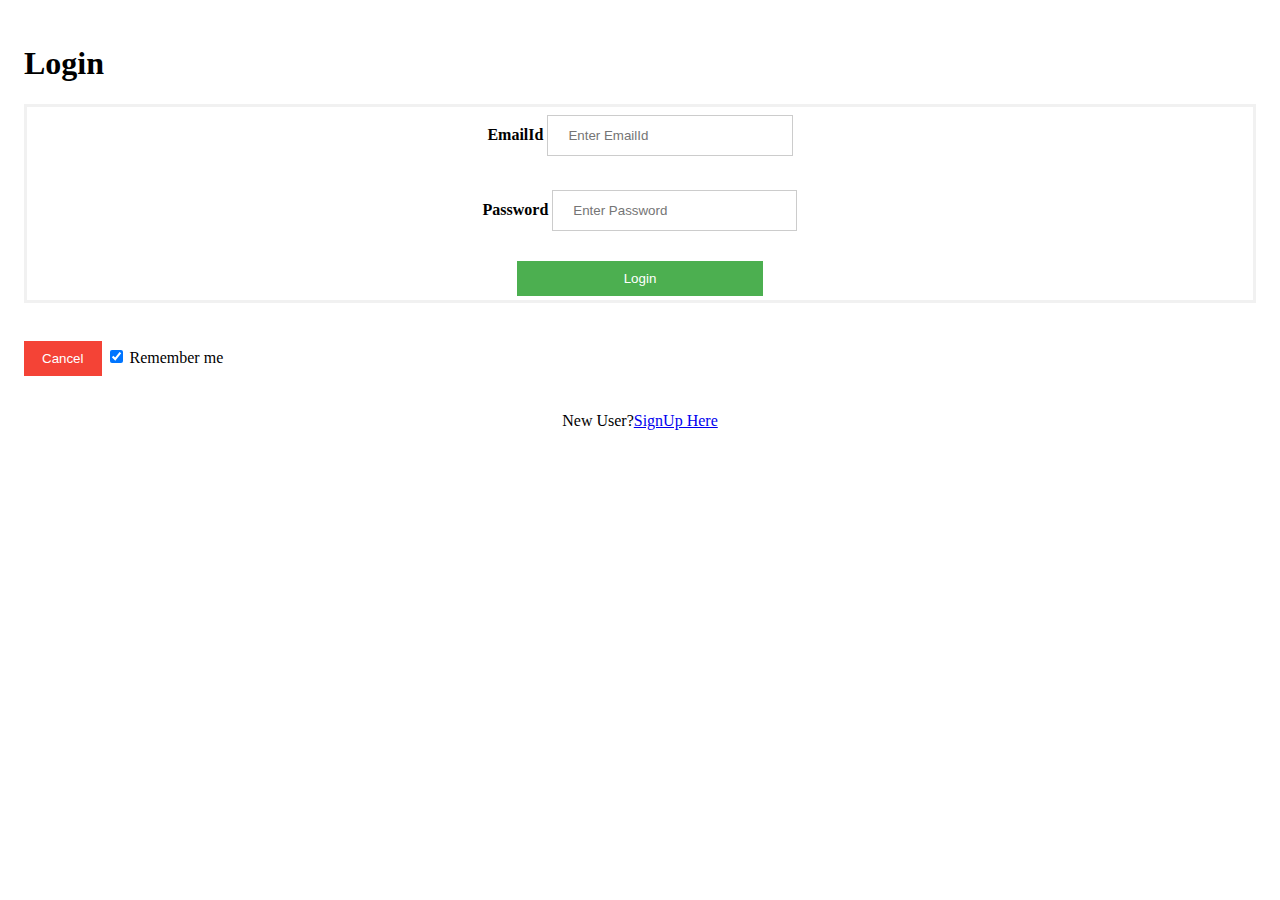
<file: cloudproject/CloudProject1/target/classes/static/index.html>
<html>
 
 <Head>
 <title>Login Page</title>
 <link rel="stylesheet" href="index.css">
 <script src="js/login.js"></script>
 <script src="js/SignUp.js"></script>
 </Head>
 
 <body>
 
 <div>
<!--  <form id="form1" >-->


  <div class="container">
  <h1>Login</h1>
  
  <form name="myform" id="myform" method="post">
    <label for="emailid"><b>EmailId</b></label>
    <input type="text" placeholder="Enter EmailId" name="emailid" id="emailid" required>
    
    <br>

	<br>
	
    <label for="psw"><b>Password</b></label>
    <input type="password" placeholder="Enter Password" name="psw" id="psw" required>

	<br>
	
	<br> 

	
    	<button type="submit" onclick="return validate()">Login</button>

  </form> 		
    <br>
    
   
    <button type="button" class="cancelbtn">Cancel</button>
    
    
    <label>
      <input type="checkbox" checked="checked" name="remember"> Remember me
    </label>
  </div>
	

	
  <!--  <div class="container" style="background-color:#f1f1f1">-->
  <p align="center">New User?<a href="#" onclick="return SignUpPage()">SignUp Here</a></p>
  
  
  </div>
<!--  </form>-->
<!--  </div>-->


</body>

</html>
</file>
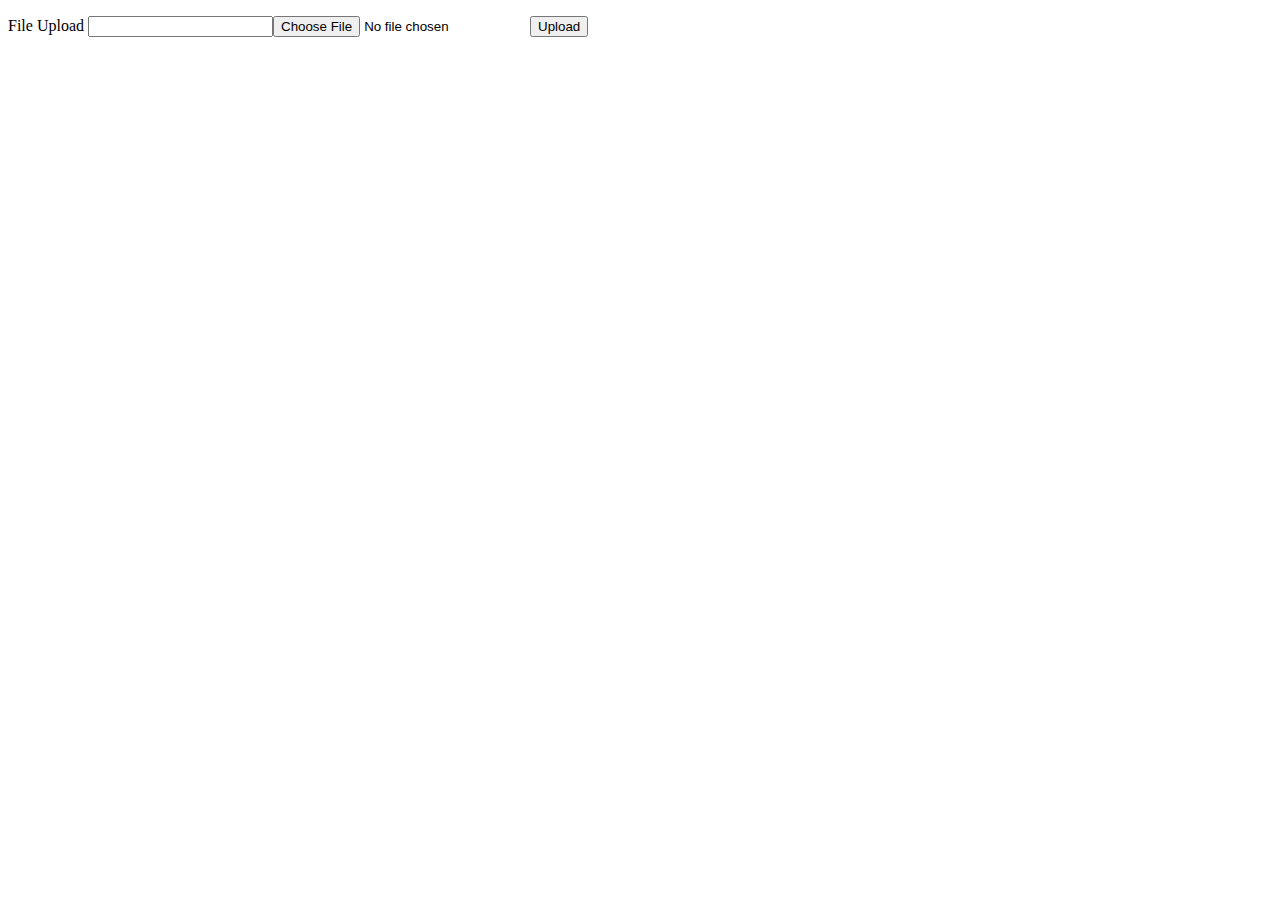
<file: cloudproject/CloudProject1/target/classes/static/FileUpload.html>
<!DOCTYPE html>
<html>
<head>
<meta charset="UTF-8">
<title>Insert title here</title>
</head>
<body>
<script>
$(function() {
    $('#form1').submit(function(){
    	var formData=new formData(this);
        $.ajax({
        url : "/upload",
        type: 'POST',
        cache: false,
        contentType: false
        
        data:{ } , // do I need to pass data if im GET ting?
        dataType: 'json',
        success : function(data){
           //doing stuff
           //end success
        },
        always: function() {
           //submit form !!!
           $("#formtopost").submit();
        }
    });//end ajax   
  });//end click
});//end rdy
</script>
<form id='form1' action="/upload" method="post">
<p>File Upload
<input type=text name='fileupload'id='fileupload' ><input type=file name='file1' id='file1'>
<button name='button1' id='button1'>Upload</button>
</form>	
</body>
</html>
</file>
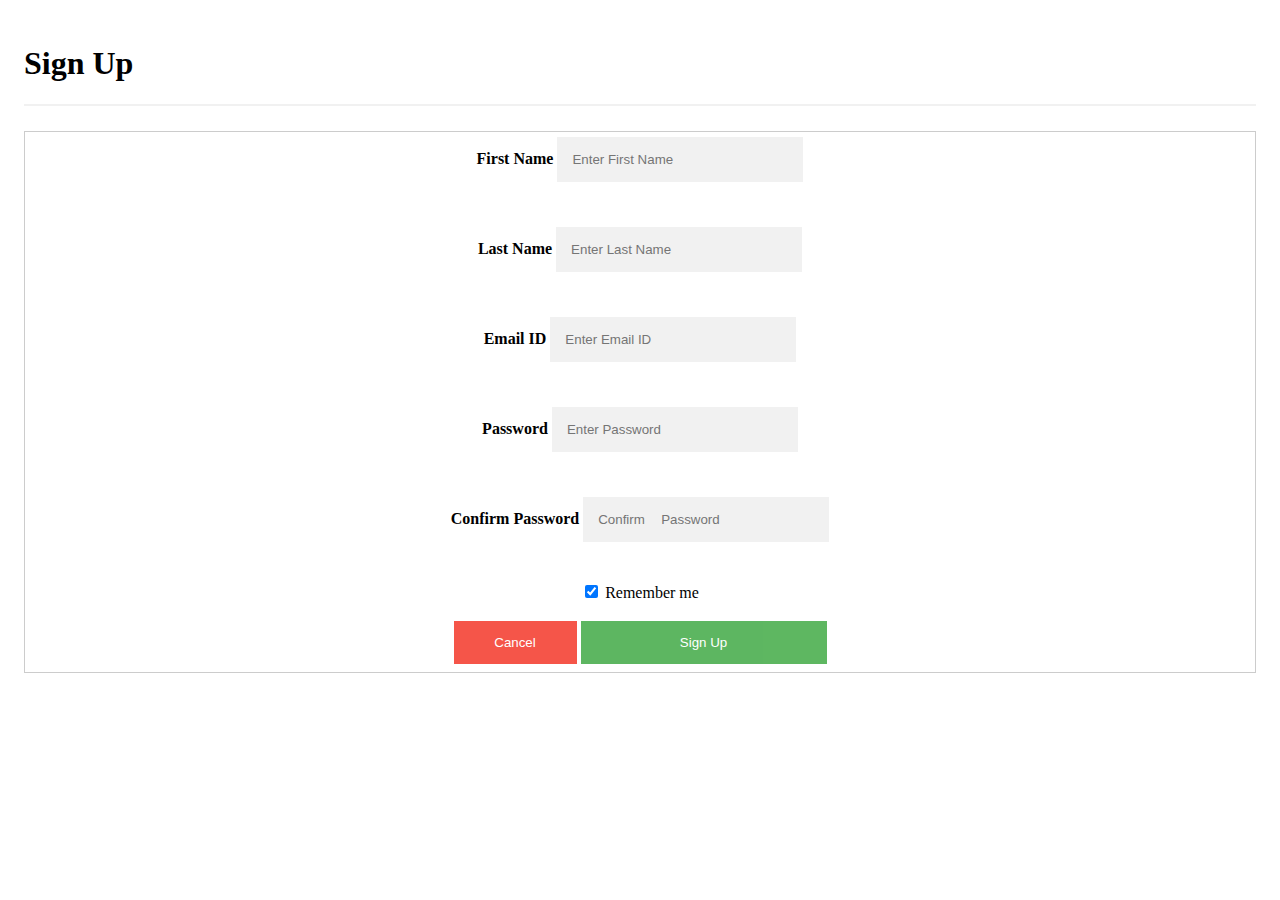
<file: cloudproject/CloudProject1/target/classes/static/SignUp.html>
<!DOCTYPE html>
 <html xmlns:th="http://www.thymeleaf.org">
 
 <Head>
 
 <Title>SignUp Page</Title>
 <link rel="stylesheet" href="SignUp.css">	
 <script src="js/NewUserLogin.js"></script>
 </Head>
 
 
  <div class="container">
    <h1>Sign Up</h1>
   <!--   <p>Please fill in this form to create an account.</p>-->
    <hr>
    
    <form name="signup" id="signup" method="post" action="/signuppage" name="form3" id="form3" style="border:1px solid #ccc" enctype="multipart/form-data">
<!-- <form class="modal-content" action="/signUp" method="post" name="form3" id="form3" style="border:1px solid #ccc" enctype="multipart/form-data"> --> 
	<label for="firstName"><b>First Name</b></label>
    <input type="text" id="firstName" placeholder="Enter First Name" name="firstName" required>
    
    <br>
    <br>
    
    <label for="lastName"><b>Last Name</b></label>
    <input type="text" id="lastName" placeholder="Enter Last Name" name="lastName" required>
    
    <br>
    <br>
    
    <label for="emailId"><b>Email ID</b></label>
    <input type="text" id="emailId" placeholder="Enter Email ID" name="emailId" required>
    
    <br>
    <br>

    <label for="passwd"><b>Password</b></label>
    <input type="password" id="passwd" placeholder="Enter Password" name="passwd" required>
    
    <br>
    <br>

    <label for="passwd-repeat"><b>Confirm Password</b></label>
    <input type="password" placeholder="Confirm	 Password" name="passwd-repeat" required>
    
    <br>
    <br>

    <label>
      <input type="checkbox" checked="checked" name="remember" style="margin-bottom:15px"> Remember me
    </label>

    <div class="clearfix">
      <button type="button" class="cancelbtn">Cancel</button>
    
   		<!-- <button type="submit" onclick="return LoginWithCredentials()">Sign Up</button> -->
   
    <button type="submit">Sign Up</button> 
  
 
    </div>
    
 </form>   
  </div>


</html>
</file>
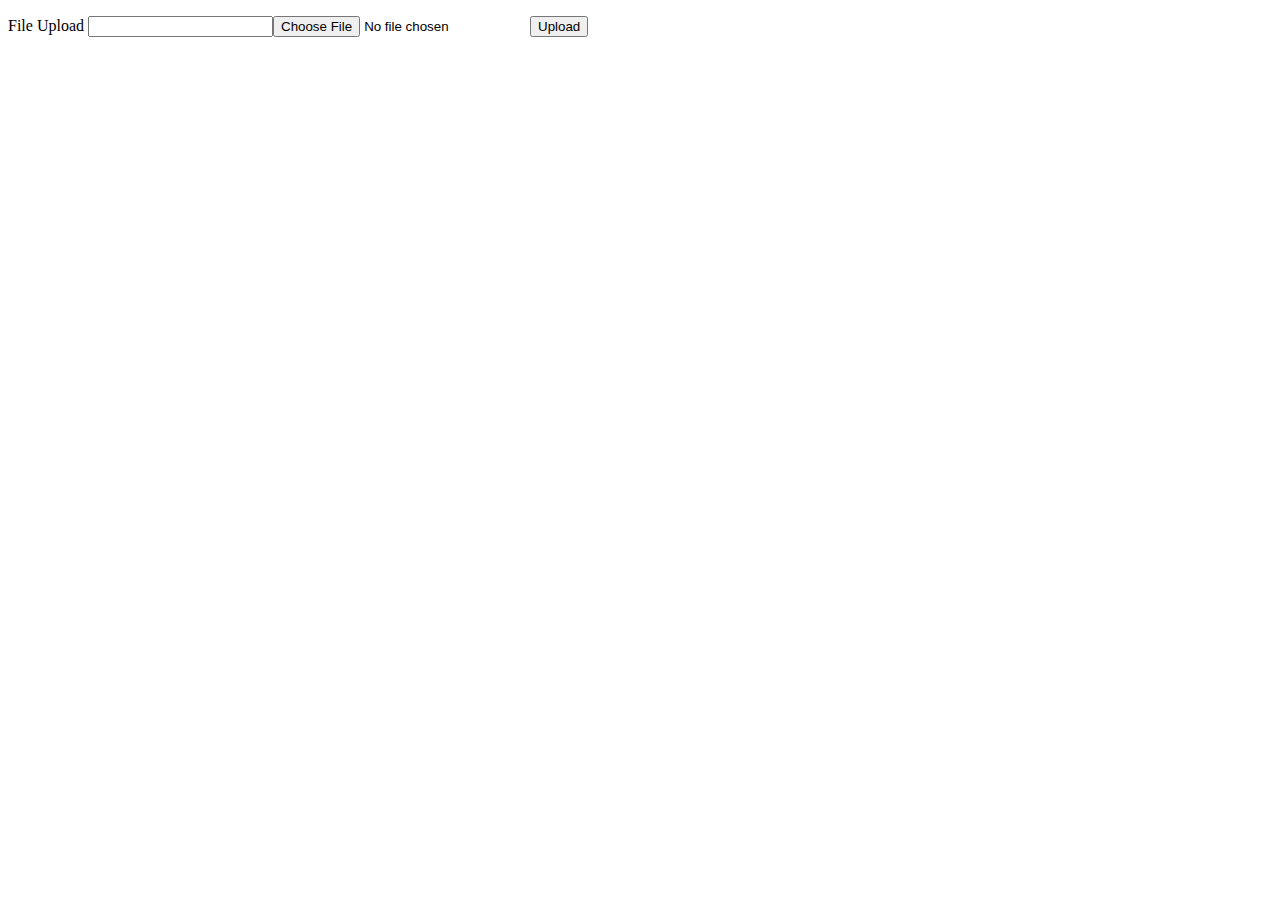
<file: cloudproject/CloudProject1/target/classes/static/upload.html>
<!-- Upload file form -->
<!DOCTYPE html>
<html>
<head>
<meta charset="UTF-8">
<title>Upload File Page</title>
</head>

<body>

<!-- <form id="upload-file-form">
  <label for="upload-file-input">Upload your file:</label>
  <input id="upload-file-input" type="file" name="uploadfile" accept="*" />
  <button name='button1' id='button1'>Upload</button>
</form>-->


<script>
$(document).ready(function() {
  $("#upload-file-input").click("change", upload);
});

/**
 * Upload the file sending it via Ajax at the Spring Boot server.
 */
function upload() {
  $.ajax({
    url: "/controller/upload",
    type: "POST",
    data: new FormData($("#upload-file-form")[0]),
    enctype: 'multipart/form-data',
    processData: false,
    contentType: false,
    cache: false,
    success: function () {
      // Handle upload success
      // ...
    },
    error: function () {
      // Handle upload error
      // ...
    }
  });
} // function uploadFile
</script>
<form id='upload-file-form'>
<p>File Upload
<input type=text name='fileupload'id='fileupload' ><input type=file name='file1' id='file1'>
<button name='button1' id='button1'>Upload</button>
</form>	

</body>

</html>
</file>
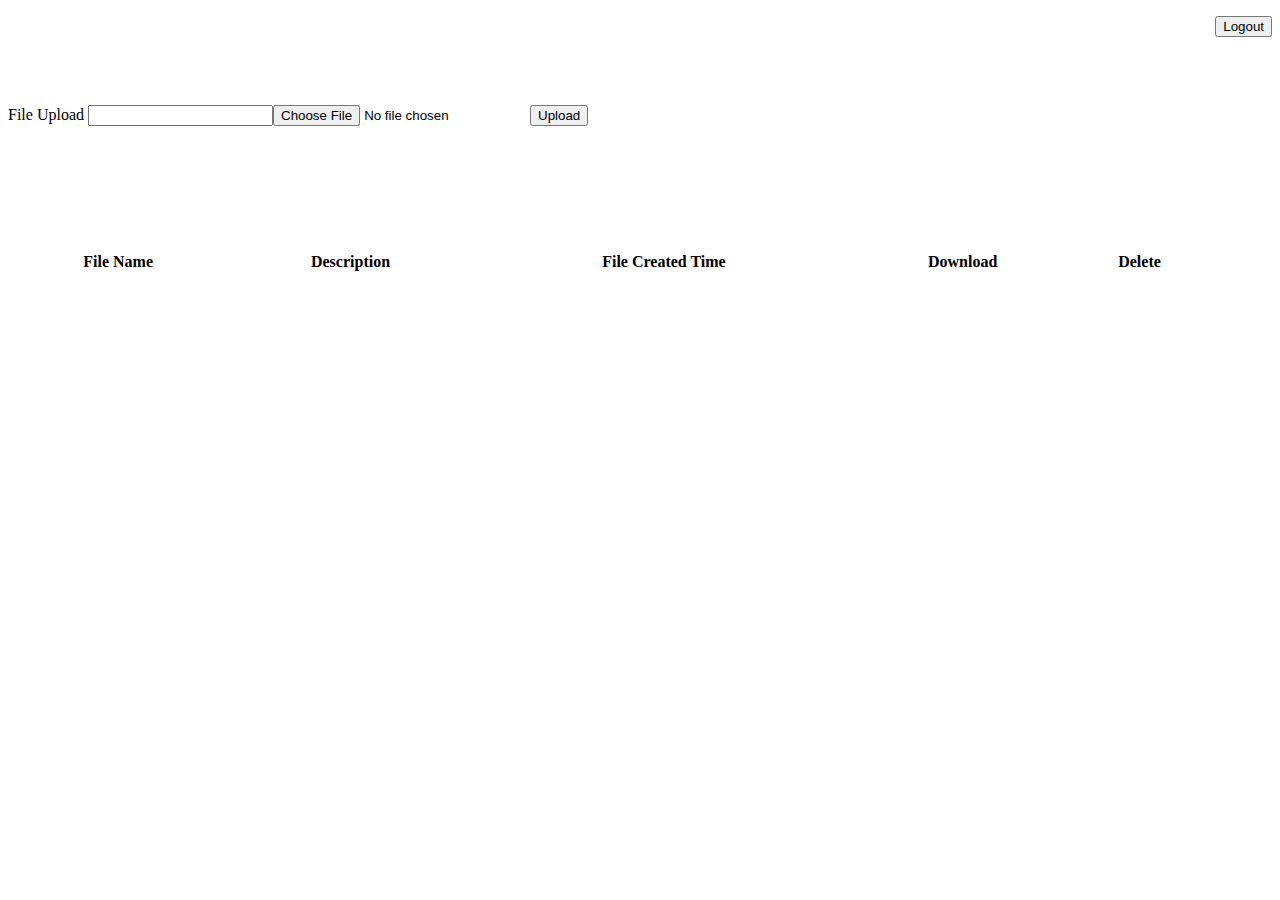
<file: cloudproject/CloudProject1/target/classes/static/welcome.html>
<!DOCTYPE html>
<html xmlns:th="http://www.thymeleaf.org">
<head>
<meta charset="UTF-8">
<title>Insert title here</title>
<script src="js/logout.js"></script>

<script>
$(function() {
    $('#fileupload').submit(function(){
    	var formData=new formData(this);
        $.ajax({
        url : "http://localhost::8080/upload",
        type: 'POST',
        cache: false,
        contentType: false
        
        data:{ } , // do I need to pass data if im GET ting?
        dataType: 'json',
        success : function(data){
           //doing stuff
           //end success
        },
        always: function() {
           //submit form !!!
           $("#formtopost").submit();
        }
    });//end ajax   
  });//end click
});//end rdy
</script>

</head>

<body>



<form name="form2" id="form2" method="post">
<p align="right">

	<button type="button" name="logout" id="logout" onclick="return backtologinpage()">Logout</button>
  
</p>
</form>

<br>
<br>

<form id='upload-file-form' action="/upload" method="post" enctype="multipart/form-data">
<p>File Upload
<input type=text name='fileupload'id='fileupload' ><input type=file name='file' id='file'>
<button name='button1' id='button1'>Upload</button>
</form>	

<br>
<br>

<!--  <form name="listfiles" id="listfiles" action="/listfiles" method="post"> 
<button name='listfile' id='listfile'>List Files</button>
</form>-->


<br>

<br>

<br>

<br>


			<div class="table-responsive">
				<table class="table table-striped" style="width:95%">
<tr>
            
                <th>File Name</th>
                <th>Description</th>
                <th>File Created Time</th>
                <!--  <th>File Updated Time</th>-->
                <th>Download</th>
                <th>Delete</th>
              <!--    <th>Edit</th>-->
               
 </tr>
 
 		
</table>
</div>


</body>

</html>
</file>
<file: cloudproject/CloudProject1/target/classes/static/index.css>
/* Bordered form */
form {
    border: 3px solid #f1f1f1;
   	
}

form {
  text-align: center;
}	

/* Full-width inputs */
input[type=text], input[type=password] {
    width: 20%;
    padding: 12px 20px;
    margin: 8px 0;
    display: inline-block;
    border: 1px solid #ccc;
    box-sizing: border-box;
}

/* Set a style for all buttons */	
button {
    background-color: #4CAF50;
    color: white;
    padding: 10px 15px;
    margin: 4px 0;	
    border: none;
    cursor: pointer;
    width: 20%;
  
}

/* Add a hover effect for buttons */
button:hover {
    opacity: 0.8;
}

/* Extra style for the cancel button (red) */
.cancelbtn {
    width: auto;
    padding: 10px 18px;
    background-color: #f44336;
}

/* Center the avatar image inside this container */
.imgcontainer {
    text-align: center;
    margin: 24px 0 12px 0;
}

/* Avatar image */
img.avatar {
    width: 40%;
    border-radius: 50%;
}

/* Add padding to containers */
.container {
    padding: 16px;
}

/* The "Forgot password" text */
<!--span.psw {
    float: right;
    padding-top: 16px;
}-->

/* Change styles for span and cancel button on extra small screens */
@media screen and (max-width: 300px) {
    span.psw {
        display: block;
        float: none;
    }
    .cancelbtn {
        width: 100%;
    }
}
</file>
<file: cloudproject/CloudProject1/target/classes/static/SignUp.css>
* {box-sizing: border-box}


form {
  text-align: center;
}	


/* Full-width input fields */
  input[type=text], input[type=password] {
  width: 20%;
  padding: 15px;
  margin: 5px 0 22px 0;
  display: inline-block;
  border: none;
  background: #f1f1f1;
}

input[type=text]:focus, input[type=password]:focus {
  background-color: #ddd;
  outline: none;
}

hr {
  border: 1px solid #f1f1f1;
  margin-bottom: 25px;
}

/* Set a style for all buttons */
button {
  background-color: #4CAF50;
  color: white;
  padding: 14px 20px;
  margin: 8px 0;
  border: none;
  cursor: pointer;
  width: 20%;
  opacity: 0.9;
}

button:hover {
  opacity:1;
}

/* Extra styles for the cancel button */
.cancelbtn {
  padding: 14px 20px;
  background-color: #f44336;
}

/* Float cancel and signup buttons and add an equal width */
.cancelbtn, .signupbtn {
  float: center;
  width: 10%;
}

/* Add padding to container elements */
.container {
  padding: 16px;
}

/* Clear floats */
.clearfix::after {
  content: "";
  clear: both;
  display: table;
}

/* Change styles for cancel button and signup button on extra small screens */
@media screen and (max-width: 100px) {
  .cancelbtn, .signupbtn {
    width: 20%;
  }
}
</file>
